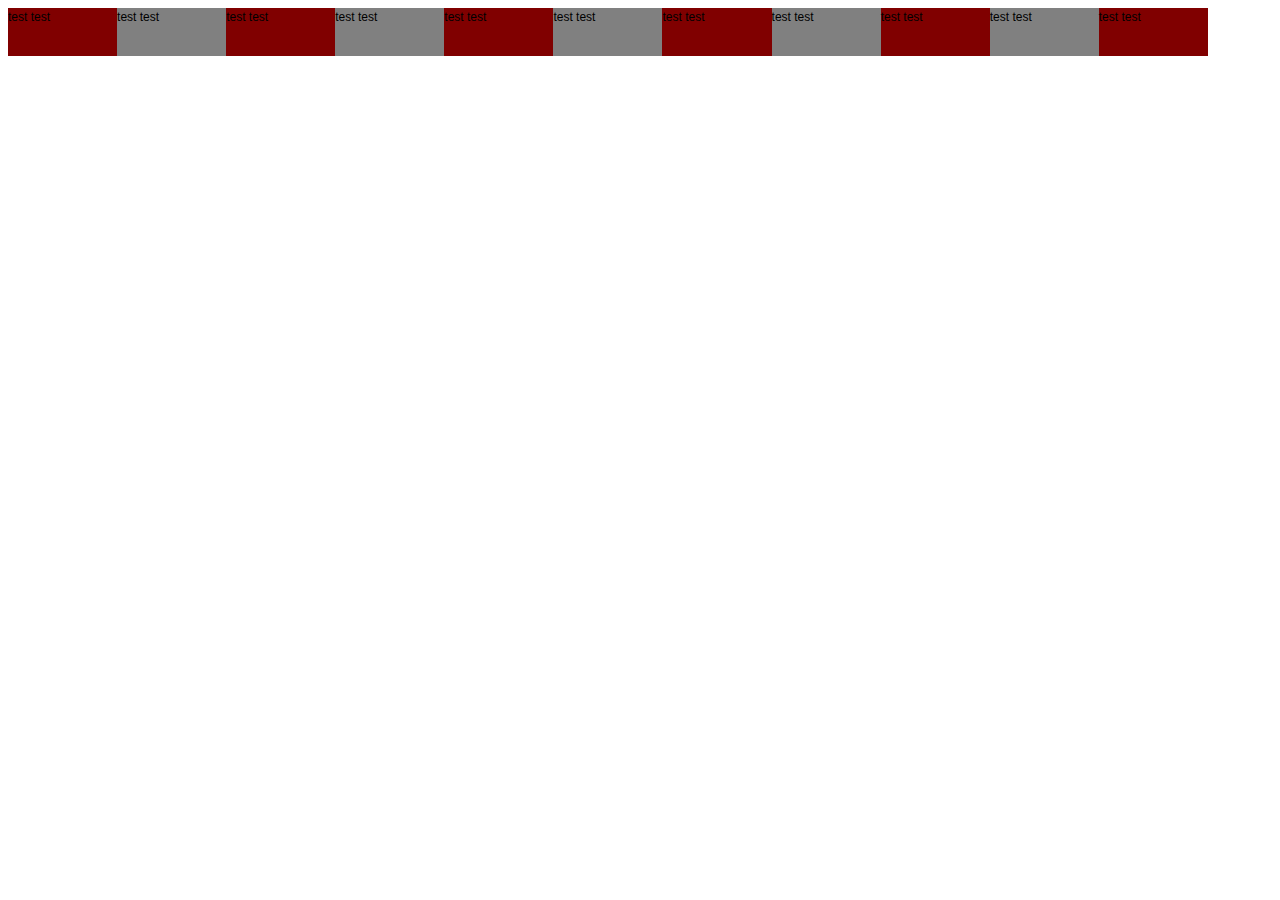
<file: experimental/jscript_sandbox.html>
<!DOCTYPE HTML PUBLIC "-//W3C//DTD HTML 4.01//EN" "http://www.w3.org/TR/html4/strict.dtd">
<html xmlns="http://www.w3.org/1999/xhtml" lang="en">

<head>
<meta http-equiv="Content-Type" content="text/html; charset=UTF-8" />

<title>Centage - The Smart'n Fluid CSS Framework</title>

<script type="text/javascript" charset="utf-8">
	var rowDims = [];
	var obji = [1,2,3];
	rowDims.push(obji);
	rowDims.push(obji);	
	
	columnWidthTally = 0;
	for (var i in rowDims){
		for (var k in rowDims[i]){
			columnWidthTally += rowDims[i][k];
		}		
	}
	alert(rowDims.length);
	alert(columnWidthTally);
</script>

<style type="text/css">
body {font: 75%/1.5 Arial;}
.container {
	max-width: 100em;
	min-width: 60em;
	background-color: green;
	overflow: hidden;}

.clipping {
	max-width: 600px;
	min-width: 400px;}

.content {
	width:9.0909%;
/*	margin-right: 16.6666%;*/
	background-color: gray;
	height: 4em;
	float: left;}
	
.odd {
	background-color: maroon;}

</style>


</head>

<body>

	<div id="co" class="container">
			<div class="content odd">test test</div>
			<div class="content">test test</div>
			<div class="content odd">test test</div>
			<div class="content">test test</div>
			<div class="content odd">test test</div>
			<div class="content">test test</div>
			<div class="content odd">test test</div>
			<div class="content">test test</div>
			<div class="content odd">test test</div>
			<div class="content">test test</div>
			<div class="content odd">test test</div>						
	</div>
	
	<div id="test" style="height:100px; width:100px;"></div>



</body>
</html>
</file>
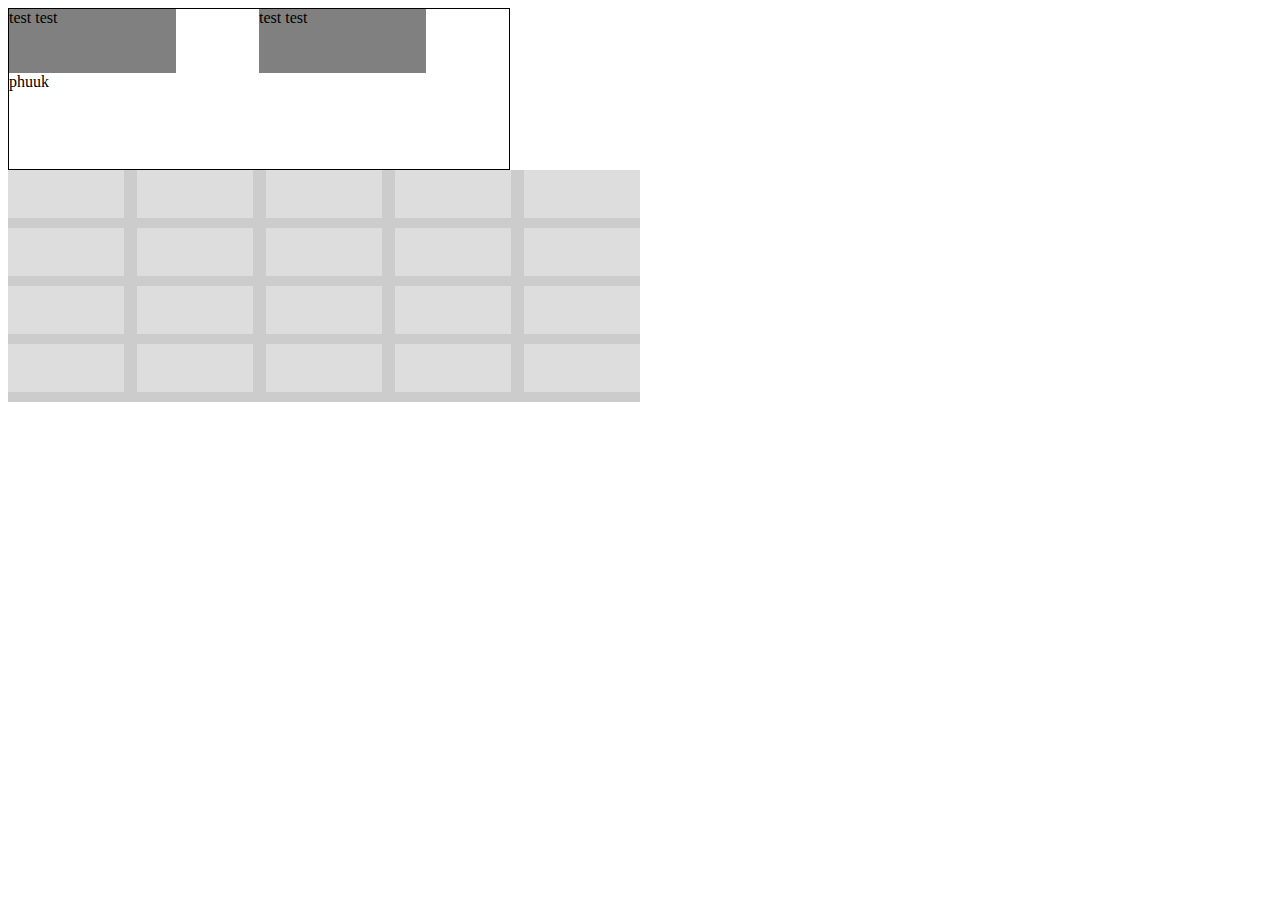
<file: experimental/margin-right-fix.html>
<!DOCTYPE HTML PUBLIC "-//W3C//DTD HTML 4.01//EN" "http://www.w3.org/TR/html4/strict.dtd">
<html xmlns="http://www.w3.org/1999/xhtml" lang="en">

<head>
<meta http-equiv="Content-Type" content="text/html; charset=UTF-8" />

<title>Centage - The Smart'n Fluid CSS Framework</title>

<script src="http://lesscss.googlecode.com/files/less-1.0.35.min.js"></script>
<script type="text/javascript" charset="utf-8">
    less.env = "development";
    less.watch();
</script>

<style type="text/css">
.container {
	max-width: 500px;
	min-width: 300px;
	border: 1px solid black;
	overflow: hidden;}

.clipping {
	max-width: 600px;
	min-width: 400px;}

.test {width: 120%;
height: 6em;
float: left;}

.content {
	width:33.3333%;
	margin-right: 16.6666%;
	background-color: gray;
	height: 4em;
	float: left;}

.content2 {
	width:100px;
	margin:0 auto;
	background-color: gray;
	height: 4em;
	position: relative;}

.last {margin-right: 0;}

.wrapper {
/*	max-width: 100em;
	min-width: 40em;*/

	margin-right:-2%;}

.realwrapper {
	overflow: hidden;
	background-color: #ccc;
	width: 50%;}

.testelement {
	background-color: #ddd;
	height: 3em;
	width: 18%;
	margin-right: 2%;
	margin-bottom: 10px;
	float: left;}

/*
.testelement:first-child {
	margin-left: 0;}
*/

</style>


</head>

<body>

	<div class="container">
		<div class="clipping">
		<div class="clip2">
			<div class="content">test test</div>
			<div class="content">test test</div>
			<div class="test">phuuk</div>
		</div>
		</div>
	</div>


<!--
	<div style="width:300px; margin-right:100px;">
		<div style="margin-right:100px; height:100px; background-color:gray;"></div>
	</div>

	<div class="container">
		<div class="content2"></div>
		<div class="content2"></div>
		<div class="content2"></div>
	</div>
	
-->
	
	<div class="realwrapper">
		<div class="wrapper">
		<div class="testelement"></div>
		<div class="testelement"></div>
		<div class="testelement"></div>
		<div class="testelement"></div>
		<div class="testelement"></div>
		<div class="testelement"></div>
		<div class="testelement"></div>
		<div class="testelement"></div>
		<div class="testelement"></div>
		<div class="testelement"></div>
		<div class="testelement"></div>
		<div class="testelement"></div>
		<div class="testelement"></div>
		<div class="testelement"></div>
		<div class="testelement"></div>
		<div class="testelement"></div>
		<div class="testelement"></div>
		<div class="testelement"></div>
		<div class="testelement"></div>
		<div class="testelement"></div>
		</div>
	</div>


</body>
</html>
</file>
